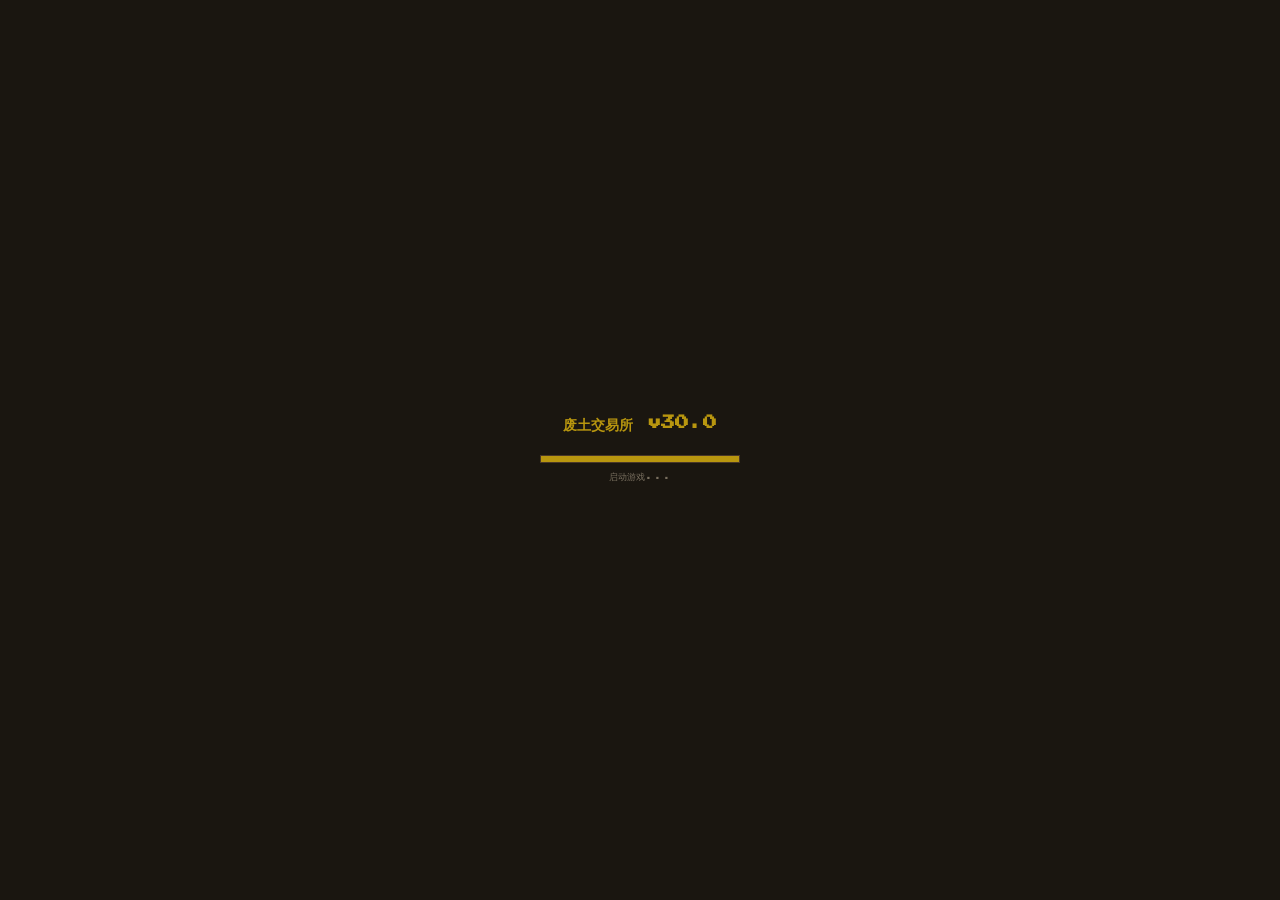
<file: v30.html>
<!DOCTYPE html>
<html lang="zh-CN">
<head>
<meta charset="UTF-8">
<meta name="viewport" content="width=device-width, initial-scale=1.0, maximum-scale=1.0, user-scalable=no">
<title>废土交易所 v30.0 - 终极版</title>
<style>
@import url('https://fonts.googleapis.com/css2?family=Press+Start+2P&family=Noto+Sans+SC:wght@400;700;900&family=Special+Elite&display=swap');
*{margin:0;padding:0;box-sizing:border-box}
:root{--bg:#1a1610;--panel:#2a2018;--accent:#8b2020;--gold:#b8960f;--green:#4a7a3a;--text:#c4b896;--dim:#7a7060;--border:#4a3828}
body{background:var(--bg);color:var(--text);font-family:'Press Start 2P','Courier New',monospace;min-height:100vh;overflow:hidden;font-size:10px}
body::before{content:'';position:fixed;inset:0;background:repeating-linear-gradient(0deg,transparent,transparent 4px,rgba(0,0,0,.06) 4px,rgba(0,0,0,.06) 8px);pointer-events:none;z-index:2}
#gameCanvas{position:fixed;inset:0;z-index:1}
#ui-layer{position:fixed;inset:0;z-index:10;pointer-events:none}
#ui-layer>*{pointer-events:auto}
.top-bar{position:fixed;top:0;left:0;right:0;height:40px;display:flex;align-items:center;justify-content:space-between;padding:6px 12px;background:rgba(26,22,16,.95);border-bottom:1px solid var(--border);z-index:50}
.res-display{display:flex;align-items:center;gap:6px;background:rgba(184,150,15,.08);border:1px solid rgba(184,150,15,.2);padding:5px 12px;border-radius:2px;font-size:13px;color:var(--gold)}
.mobile-btn{position:fixed;z-index:20;width:60px;height:60px;border-radius:50%;border:2px solid var(--gold);background:rgba(42,32,16,.9);color:var(--gold);font-size:24px;cursor:pointer}
#action-btn{bottom:70px;right:12px}
#fire-btn{bottom:140px;right:12px;border-color:#c4463a;background:rgba(180,40,40,.9);color:#fff}
#swap-btn{bottom:210px;right:12px;width:50px;height:50px;font-size:18px}
#mobile-nav{position:fixed;bottom:0;left:0;right:0;height:56px;background:rgba(26,22,16,.98);border-top:1px solid var(--border);display:flex;z-index:100;padding-bottom:env(safe-area-inset-bottom)}
#mobile-nav button{flex:1;background:none;border:none;color:var(--text);font-size:20px;cursor:pointer;display:flex;flex-direction:column;align-items:center;gap:2px;font-family:inherit}
#mobile-nav button span:first-child{font-size:20px}
#mobile-nav button span:last-child{font-size:9px;color:var(--dim)}
#loading{position:fixed;inset:0;background:var(--bg);display:flex;flex-direction:column;align-items:center;justify-content:center;z-index:200}
#loading h2{color:var(--gold);font-size:14px;margin-bottom:20px}
#loading-bar{width:200px;height:8px;background:rgba(255,255,255,.1);border:1px solid var(--border)}
#loading-progress{width:0%;height:100%;background:var(--gold);transition:width .3s}
#loading-text{color:var(--dim);font-size:9px;margin-top:8px}
</style>
</head>
<body>
<div id="loading">
  <h2>废土交易所 v30.0</h2>
  <div id="loading-bar"><div id="loading-progress"></div></div>
  <div id="loading-text">加载中...</div>
</div>
<canvas id="gameCanvas"></canvas>
<div id="ui-layer">
  <div class="top-bar">
    <div style="font-family:'Special Elite',cursive;font-size:16px;color:var(--gold)">WASTELAND v30</div>
    <div style="display:flex;align-items:center;gap:12px">
      <div class="res-display"><span style="font-size:16px">💊</span><span id="user-chips">50</span></div>
      <span id="user-name" style="font-size:11px;color:var(--dim)">幸存者</span>
    </div>
  </div>
  <button class="mobile-btn" id="action-btn">👆</button>
  <button class="mobile-btn" id="fire-btn">🔥</button>
  <button class="mobile-btn" id="swap-btn">🔫</button>
  <div id="mobile-nav">
    <button onclick="alert('牌桌功能开发中')"><span>🎮</span><span>牌桌</span></button>
    <button onclick="alert('设置功能开发中')"><span>⚙️</span><span>设置</span></button>
    <button onclick="alert('社交功能开发中')"><span>👥</span><span>社交</span></button>
    <button onclick="alert('邮件功能开发中')"><span>📬</span><span>邮件</span></button>
    <button onclick="alert('聊天功能开发中')"><span>💬</span><span>聊天</span></button>
  </div>
</div>
<script src="js/game-v2.js"></script>
<script>
// 更新加载进度
const progress = document.getElementById('loading-progress');
const text = document.getElementById('loading-text');
let p = 0;
const interval = setInterval(() => {
  p += 10;
  progress.style.width = p + '%';
  if (p >= 100) {
    clearInterval(interval);
    text.textContent = '启动游戏...';
    setTimeout(() => {
      document.getElementById('loading').style.display = 'none';
      const game = new GameV2();
      game.start();
    }, 500);
  }
}, 100);
</script>
</body>
</html>
</file>
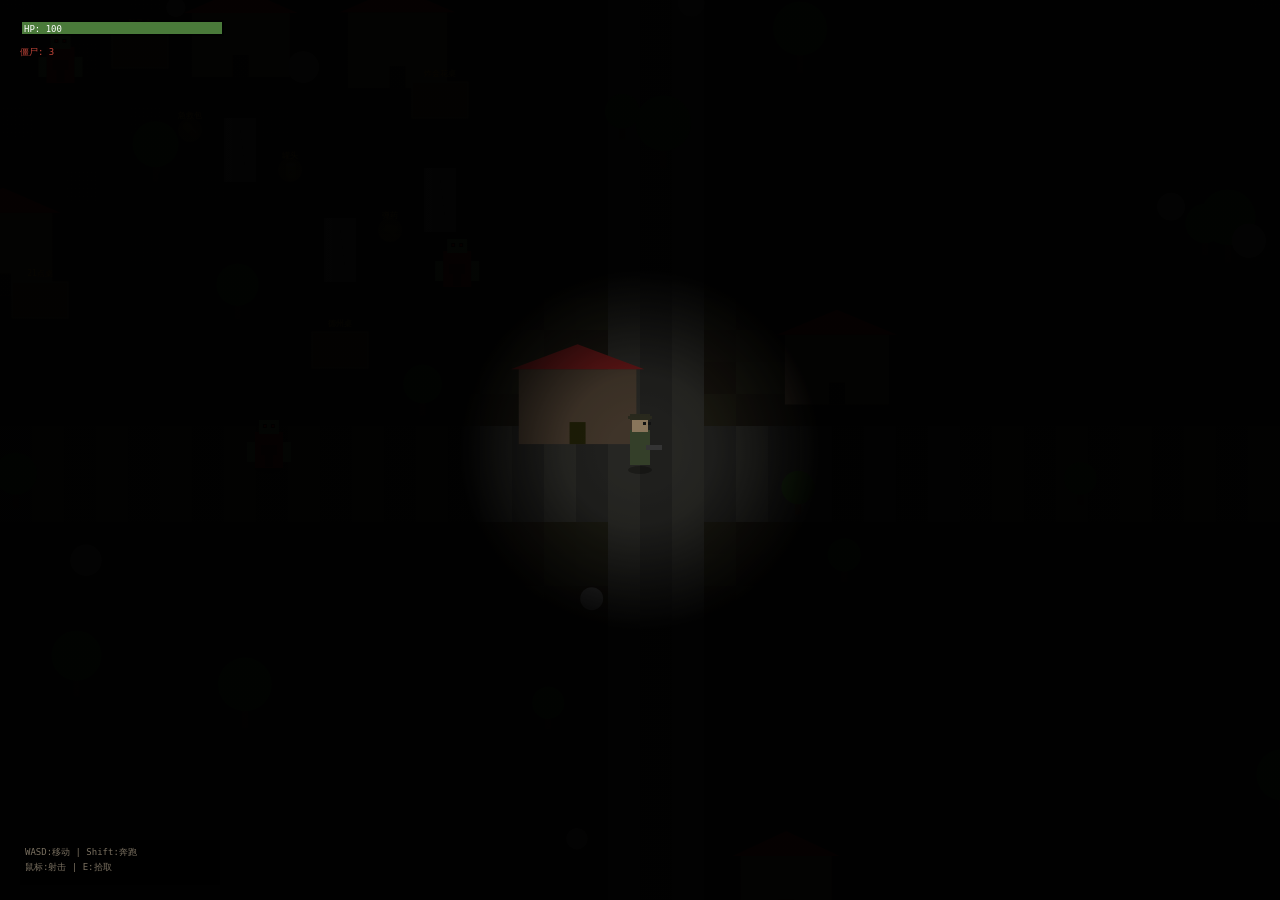
<file: zomboid.html>
<!DOCTYPE html>
<html lang="zh-CN">
<head>
<meta charset="UTF-8">
<meta name="viewport" content="width=device-width, initial-scale=1.0, maximum-scale=1.0, user-scalable=no">
<title>废土交易所 - 丧尸毁灭工程风格</title>
<style>
*{margin:0;padding:0;box-sizing:border-box}
body{background:#0a0a0a;color:#c4b896;font-family:'Courier New',monospace;overflow:hidden;font-size:10px}
#gameCanvas{position:fixed;inset:0;cursor:crosshair}
.toast{position:fixed;bottom:100px;left:50%;transform:translateX(-50%);padding:8px 16px;background:rgba(0,0,0,.9);border:1px solid #b8960f;color:#b8960f;border-radius:2px;font-size:12px;z-index:100;animation:fadeIn .3s}
@keyframes fadeIn{from{opacity:0}to{opacity:1}}
</style>
</head>
<body>
<canvas id="gameCanvas"></canvas>
<script src="js/project-zomboid.js"></script>
<script>
const game = new ProjectZomboidGame();
game.start();
</script>
</body>
</html>
</file>
